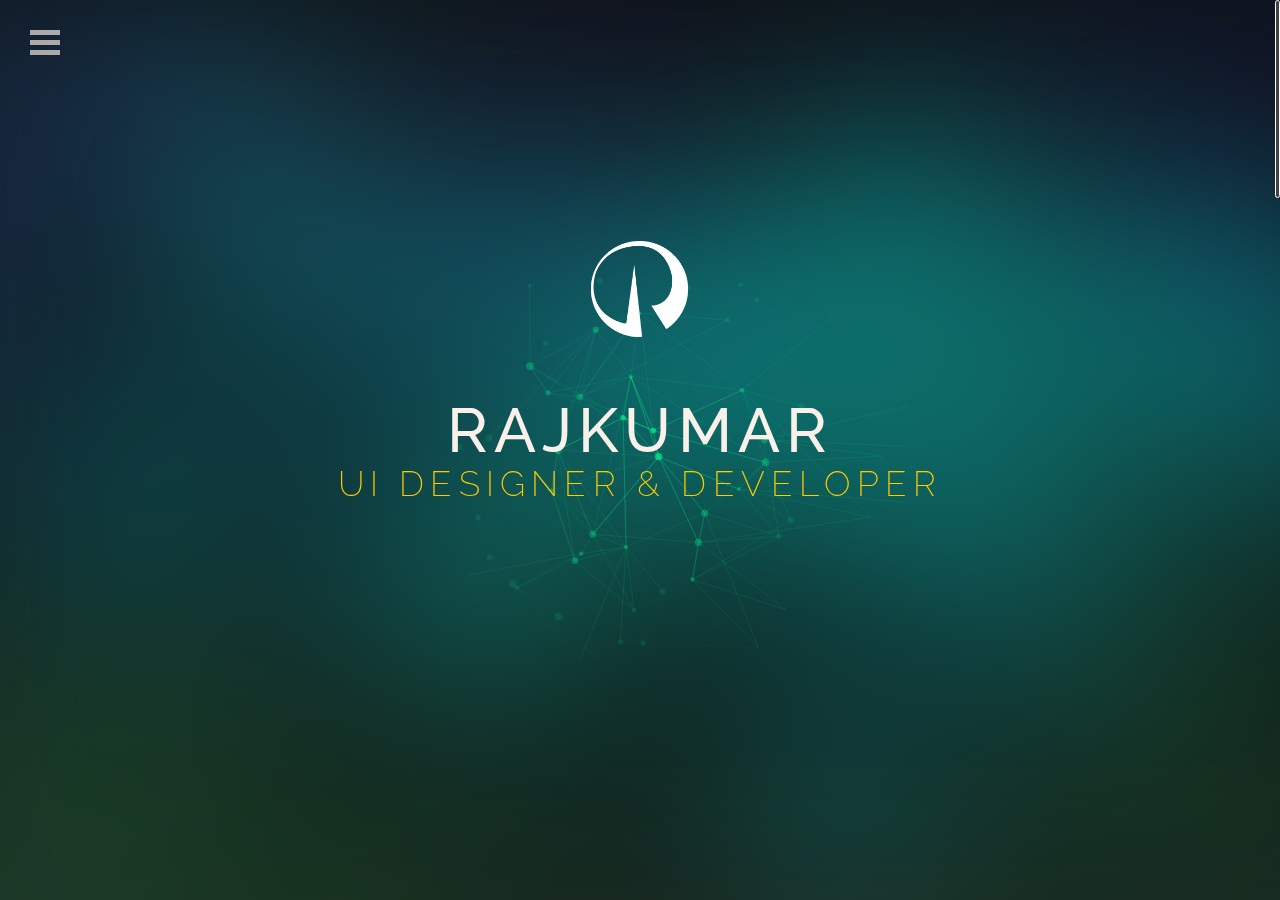
<file: index.html>
<!DOCTYPE html>
 <html lang="en">
   <head>
     <meta charset="utf8">
     <meta httpequiv="XUACompatible" content="IE=edge">
     <meta name="viewport" content="width=devicewidth, initialscale=1.0">
     <meta name="keywords" content="Rajkumar Frontend developer, UI/UX Designer and web developer, Web Developer, Frontend Web Developer, Web Designer, Rajkumar, Rajkumar Designer, Rajkumar Developer, Personal Website, Personal Portfolio, UI Designer, User Interface Developer, User Experience Designer, Product UI desginer, Web Application Designer, Widget Design, Logo Design, Branding, Web Portfolio,  Personal Web Portfolio, Designer Portfolio " />
     <meta name="description" content="Rajkumar Frontend developer, UI/UX Designer and web developer">
     <meta name="Rajkumarui" content="Frontend Developer">
     <meta name="publisher" content="Rajkumar" />
     <meta name="author" content="Rajkumar" />
     <title>Rajkumar Frontend Developer, UI/UX Designer and Web Developer</title>
     
     <link rel="stylesheet" type="text/css" href="assets/css/animate.css" />
     <!-- Bootstrap -->
     <link href="assets/css/bootstrap.css" rel="stylesheet">
 	   <link href="assets/css/font-awesome.min.css" rel="stylesheet">
     <link rel="stylesheet" type="text/css" href="assets/css/component.css" />
     <link href='http://fonts.googleapis.com/css?family=Raleway:200,400,800' rel='stylesheet' type='text/css'/>
 
     <!-- simple style -->
     <link href="assets/css/rajkumar_style.css" rel="stylesheet">
     
     <!-- HTML5 shim and Respond.js IE8 support of HTML5 elements and media queries >
     <![if lt IE 9]-->
       <script src="https://oss.maxcdn.com/libs/html5shiv/3.7.0/html5shiv.js"></script>
       <script src="https://oss.maxcdn.com/libs/respond.js/1.3.0/respond.min.js"></script>
     <!-- [endif]-->
   </head>
   <body>
 	<div class="preloader_window">
        <div class="preloader_img"><img src="assets/img/Preloader_snake.gif" alt=""></div>
      </div>
    <div class="container_whole landing_page_bg">
          <div class="menu-wrap">
        <nav class="menu">
          <div class="icon-list">
            <a href="#large-header"><i class="fa fa-bullseye"></i><span>INTRODUCTION</span></a>
            <a href="#What_i_do"><i class="fa fa-code"></i><span>WHAT I DO</span></a>
            <a href="#What_i_done"><i class="fa fa-suitcase"></i><span>WHAT I'&rsquo;VE DONE</span></a>
            <a href="#contact"><i class="fa fa-paper-plane"></i><span>CONTACT</span></a>
          </div>
        </nav>
        <button class="close-button" id="close-button">Close Menu</button>
      </div>
      <button class="menu-button" id="open-button">Open Menu</button>
            <div class="content-wrap" id="nice">
      <div class="content">
        <section id="large-header" class="large-header">
          <canvas id="landing-page-canvas"></canvas>
                    <div class="logo_holder">
                    <img class="logo" src="assets/img/Rajkumar-Logo.png" alt="Rajkumar-logo"/>
                    <div class="circular"></div>
                    </div>
          <h1 class="main-title">Rajkumar<span class="thin raj_descp_heading" >UI DESIGNER & DEVELOPER</span></h1>
                    <audio controls id="theam_music">
                      <source src="assets/audio/theam.mp3" type="audio/mpeg">
                    </audio>
        </section>
        
        <section id="What_i_do">
                  <div class="container">
                  <div class="row">
                    <div class="col-lg-12">
                          <h1 class="What_i_do">WHAT I DO</h1>
                            <div class="article_list">
                            <div class="row">
                              <div class="col-xs-12 col-sm-12 col-md-6 col-lg-6">
                                    <article class="development">
                                    <span class="development_icon"></span>
                                    <h2>DEVELOPMENT</h2>
                                    <p>I develop web applications and mobile apps using android. Real web designers write code.</p>
                                    </article>
                                </div>
                              <div class="col-xs-12 col-sm-12 col-md-6 col-lg-6">
                                  <article class="design">
                                    <span class="design_icon"></span>
                                    <h2>DESIGN</h2>
                                    <p>Design where creativity is born. Applications without good design, is like coffee without sugar.</p>
                                    </article>
                                </div>
                            </div><!-- /row -->
                            
                            <div class="row">
                              <div class="col-xs-12 col-sm-12 col-md-6 col-lg-6">
                                  <article class="open_source">
                                    <span class="open_source_icon"></span>
                                    <h2>RESEARCH</h2>
                                    <p>I <i class="fa fa-heart"></i>doing research and everything about it to its very nature. One day will create an impact on a million.</p>
                                    </article>
                                </div>
                              <div class="col-xs-12 col-sm-12 col-md-6 col-lg-6">
                                  <article class="World">
                                    <span class="World_icon"></span>
                                    <h2>WORLD</h2>
                                    <p>Besides coding, designing, watching tv, wasting time with friends I do my utmost best to change the world.</p>
                                    </article>
                                </div>
                            </div><!-- /row -->
                            </div><!-- /article_list -->
                        </div>
                  </div>
                </div><!-- /container -->
                  
        </section><!-- /What_i_do -->
                
                <section class="What_i_done" id="What_i_done">
                <div class="What_i_done_header">
                    <div class="container">
                        <div class="row">
                            <div class="col-lg-12">
                               <div class="pug_img_holder">
                                 <div class="pug_img_carry"></div>
                                </div>
                                <h1>WHAT I&rsquo;VE DONE</h1>
                            </div>
                        </div>
                    </div><!-- /container -->
                </div><!-- /What_i_done_header -->
                
                <div class="project project_odd">
                <div class="container">
                  <div class="row">
                    <div class="col-xs-12 col-sm-12 col-md-5 col-lg-5">
                          <div class="project_info">
                            <h2>Chiragu</h2>
                            <h3>Web Application Development</h3>
                            <p>Chiragu is a creative website with smooth animations and effects </p>
                            <div class="project_link project_link_odd">
                            <a href="http://chiragu.com/" target="_blank" title="Chiragu">View project</a>
                            
                            </div>
                            </div><!-- /project_info -->  
                        </div>
                    <div class="col-xs-12 col-sm-12 col-md-7 col-lg-7">
                          <div class="project_img">
                            <img src="assets/img/chiragu.png" alt="chiragu">
                            </div><!-- /project_img -->
                        </div>
                  </div><!-- /row -->
                </div><!-- /container -->
                </div><!-- /project_odd -->
                
                <div class="project project_even">
                <div class="container">
                  <div class="row">
                    <div class="col-xs-12 col-sm-12 col-md-5 col-lg-5">
                          <div class="project_info">
                            <h2>Parents Connect app</h2>
                            <h3>Android App Design</h3>
                            <p>Parents Connect is an android application that helps 
        parents to get instance information about their children 
        from kids care</p>
                            <div class="project_link project_link_even"><a href="https://play.google.com/store/apps/details?id=com.parentsconnect.core&hl=en" target="_blank" title="Parents Connect App">View project</a></div>
                            </div><!-- /project_info -->
                        </div>
                    <div class="col-xs-12 col-sm-12 col-md-7 col-lg-7">
                          <div class="project_img">
                            <img src="assets/img/App-Screens-Parents-Connect.png" alt="Parents Connect App">
                            </div><!-- /project_img -->
                        </div>
                  </div><!-- /row -->
                </div><!-- /container -->
                </div><!-- /project_even -->
                
                <div class="project project_odd">
                <div class="container">
                  <div class="row">
                    <div class="col-xs-12 col-sm-12 col-md-5 col-lg-5">
                          <div class="project_info">
                            <h2>The Safe house</h2>
                            <h3>Responsive Web Development</h3>
                            <p>The Safe House is a responsive website, its a website about 
        gold and sliver stroage agency.</p>
                            <div class="project_link project_link_odd"><a href="http://www.thesafehouse.sg/" target="_blank" title="The Safe House">View project</a></div>
                            </div><!-- /project_info -->
                        </div>
                    <div class="col-xs-12 col-sm-12 col-md-7 col-lg-7">
                          <div class="project_img">
                            <img src="assets/img/safe_house.png" alt="The Safe House">
                            </div><!-- /project_img -->
                        </div>
                  </div><!-- /row -->
                </div><!-- /container -->
                </div><!-- /project_odd -->
                
                <div class="project project_even">
                <div class="container">
                  <div class="row">
                    <div class="col-xs-12 col-sm-12 col-md-5 col-lg-5">
                          <div class="project_info">
                            <h2>Capturing</h2>
                            <h3>Website Development</h3>
                            <p>Capturing is a responsive wordpress website,
        its a Candid photography and Wedding videography website .</p>
                            <div class="project_link project_link_even"><a href="http://www.capturing.in/" target="_blank" title="Capturing">View project</a></div>
                            </div><!-- /project_info -->
                        </div>
                    <div class="col-xs-12 col-sm-12 col-md-7 col-lg-7">
                          <div class="project_img">
                            <img src="assets/img/capturing.jpg" alt="Nabthat">
                            </div><!-- /project_img -->
                        </div>
                  </div><!-- /row -->
                </div><!-- /container -->
                </div><!-- /project_even -->
                </section><!-- /What_i_done -->
                
                <section class="contact" id="contact">
                <div class="raj_bg">
                <div class="container">
                  <div class="row">
                    <div class="col-xs-12 col-sm-12 col-md-6 col-lg-6">
                          <div class="contact_field">
                            </div><!-- /contact_field -->
                        </div>
                    <div class="col-xs-12 col-sm-12 col-md-6 col-lg-6">
                          <div class="contact_form">
                            <div>
                            <h1>Just Say Hi!</h1>
                            <form id="contactform" class="message_form" method="post" action="sendmail.php" novalidate>
                                <input type="text" name="name" id="name" placeholder="Your Name">
                                <input type="text" name="email" id="email" placeholder="Your E-mail ID">
                                <textarea name="message"  id="message" cols="30" rows="5" placeholder="Type your words here..."></textarea>
                                <button type="submit" name="phone" value="SEND" ><span class="fa fa-send"></span> SEND</button>
                                <div class="subber"></div>
                            </form>
                            </div>
                          </div><!-- /contact_form -->
                        </div>
                  </div>
                </div><!-- /container -->
                </div><!--/raj_bg-->
               
               
                </section><!-- /contact -->
      </div><!-- /content -->
            
            
           </div><!-- /content-wrap --> 
    </div><!-- /container -->
        <script src="assets/js/jquery.min.js" type="text/javascript"></script>
        <script src="assets/js/bootstrap.min.js" type="text/javascript"></script>
        <script src="assets/js/jquery.nicescroll.js" type="text/javascript"></script>
    <script type="text/javascript">
    /*Preloader*/
    var winheight;
      winheight = window.innerHeight;
      $(".preloader_window").css("height", winheight);

    $(window).bind("load", function() {
      $(".preloader_window").fadeOut(500);
    });
    </script>
    <script src="assets/js/TweenLite.min.js" type="text/javascript"></script>
    <script src="assets/js/EasePack.min.js" type="text/javascript"></script>
    <script src="assets/js/rAF.js" type="text/javascript"></script>    <script src="assets/js/landing_page.js" type="text/javascript"></script>
        <script src="assets/js/classie.js" type="text/javascript"></script>
        <script src="assets/js/rajkumar_script.js" type="text/javascript"></script>
   </body>
 </html>
</file>
<file: assets/css/component.css>
/* Menu style */
html, 
body,  
.container_whole, 
.content-wrap {
	overflow: hidden;
	width: 100%;
	height: 100%;
}

.menu-wrap a {
	color: #b8b7ad;
}

.menu-wrap a:hover,
.menu-wrap a:focus {
	color: rgba(0,255,144,1);
}

.content-wrap {
	overflow-y: scroll;
	-webkit-overflow-scrolling: touch;
}

.content {
	position: relative;
}

.content::before {
	position: fixed;
	top: 0;
	left: 0;
	z-index: 10;
	width: 100%;
	height: 100%;
	background: rgba(0,0,0,0.3);
	content: '';
	opacity: 0;
	-webkit-transform: translate3d(100%,0,0);
	transform: translate3d(100%,0,0);
	-webkit-transition: opacity 0.4s, -webkit-transform 0s 0.4s;
	transition: opacity 0.4s, transform 0s 0.4s;
	-webkit-transition-timing-function: cubic-bezier(0.7,0,0.3,1);
	transition-timing-function: cubic-bezier(0.7,0,0.3,1);
}

/* Menu Button */
.menu-button {
	position: fixed;
	z-index: 1000;
	margin: 1em;
	padding: 0;
	width: 2.5em;
	height: 2.25em;
	border: none;
	text-indent: 2.5em;
	font-size: 20px;
	color: transparent;
	background: transparent;
}

.menu-button::before {
	position: absolute;
	top: 0.5em;
	right: 0.5em;
	bottom: 0.5em;
	left: 0.5em;
	background: linear-gradient(#aaa 20%, transparent 20%, transparent 40%, #aaa 40%, #aaa 60%, transparent 60%, transparent 80%, #aaa 80%);
	content: '';
}

.menu-button:hover {
	opacity: 0.6;
}

/* Close Button */
.close-button {
	width: 1em;
	height: 1em;
	position: absolute;
	right: 1em;
	top: 1em;
	overflow: hidden;
	text-indent: 1em;
	font-size: 0.75em;
	border: none;
	background: transparent;
	color: transparent;
}

.close-button::before,
.close-button::after {
	content: '';
	position: absolute;
	width: 3px;
	height: 100%;
	top: 0;
	left: 50%;
	background: #bdc3c7;
}

.close-button::before {
	-webkit-transform: rotate(45deg);
	transform: rotate(45deg);
}

.close-button::after {
	-webkit-transform: rotate(-45deg);
	transform: rotate(-45deg);
}

/* Menu */
.menu-wrap {
	position: absolute;
	z-index: 1001;
	width: 300px;
	height: 100%;
	background: #373a47;
	padding: 2.5em 1.5em 0;
	font-size: 20px;
	-webkit-transform: translate3d(-320px,0,0);
	transform: translate3d(-320px,0,0);
	-webkit-transition: -webkit-transform 0.4s;
	transition: transform 0.4s;
	-webkit-transition-timing-function: cubic-bezier(0.7,0,0.3,1);
	transition-timing-function: cubic-bezier(0.7,0,0.3,1);
}

.menu, 
.icon-list {
	height: 100%;
}

.icon-list {
	-webkit-transform: translate3d(0,100%,0);
	transform: translate3d(0,100%,0);
}

.icon-list a {
	display: block;
	padding: 0.8em;
	-webkit-transform: translate3d(0,500px,0);
	transform: translate3d(0,500px,0);
}

.icon-list,
.icon-list a {
	-webkit-transition: -webkit-transform 0s 0.4s;
	transition: transform 0s 0.4s;
	-webkit-transition-timing-function: cubic-bezier(0.7,0,0.3,1);
	transition-timing-function: cubic-bezier(0.7,0,0.3,1);
}

.icon-list a:nth-child(2) {
	-webkit-transform: translate3d(0,1000px,0);
	transform: translate3d(0,1000px,0);
}

.icon-list a:nth-child(3) {
	-webkit-transform: translate3d(0,1500px,0);
	transform: translate3d(0,1500px,0);
}

.icon-list a:nth-child(4) {
	-webkit-transform: translate3d(0,2000px,0);
	transform: translate3d(0,2000px,0);
}

.icon-list a:nth-child(5) {
	-webkit-transform: translate3d(0,2500px,0);
	transform: translate3d(0,2500px,0);
}

.icon-list a:nth-child(6) {
	-webkit-transform: translate3d(0,3000px,0);
	transform: translate3d(0,3000px,0);
}

.icon-list a span {
	margin-left: 10px;
	font-weight: 700;
}

/* Shown menu */
.show-menu .menu-wrap {
	-webkit-transform: translate3d(0,0,0);
	transform: translate3d(0,0,0);
	-webkit-transition: -webkit-transform 0.8s;
	transition: transform 0.8s;
	-webkit-transition-timing-function: cubic-bezier(0.7,0,0.3,1);
	transition-timing-function: cubic-bezier(0.7,0,0.3,1);
}

.show-menu .icon-list,
.show-menu .icon-list a {
	-webkit-transform: translate3d(0,0,0);
	transform: translate3d(0,0,0);
	-webkit-transition: -webkit-transform 0.8s;
	transition: transform 0.8s;
	-webkit-transition-timing-function: cubic-bezier(0.7,0,0.3,1);
	transition-timing-function: cubic-bezier(0.7,0,0.3,1);
}

.show-menu .icon-list a {
	-webkit-transition-duration: 0.9s;
	transition-duration: 0.9s;
}

.show-menu .content::before {
	opacity: 1;
	-webkit-transition: opacity 0.8s;
	transition: opacity 0.8s;
	-webkit-transition-timing-function: cubic-bezier(0.7,0,0.3,1);
	transition-timing-function: cubic-bezier(0.7,0,0.3,1);
	-webkit-transform: translate3d(0,0,0);
	transform: translate3d(0,0,0);
}

/* Header */
.large-header {
	position: relative;
	width: 100%;
	background: #333;
	overflow: hidden;
	background-size: cover;
	background-position: center center;
	z-index: 1;
	padding: 0px;
}

.large-header {
	background-image:url(../img/greeny-glass-effect.png);
}


.main-title {
	position: absolute;
	margin: 0;
	padding: 0;
	color: #f9f1e9;
	text-align: center;
	top: 50%;
	left: 50%;
	-webkit-transform: translate3d(-50%,-50%,0);
	transform: translate3d(-50%,-50%,0);
}

.landing_page_bg .main-title {
	text-transform: uppercase;
	font-size: 6.2em;
	letter-spacing: 0.1em;
}


.main-title .thin {
	font-weight: 200;
}



@-webkit-keyframes circular-wave {
	10%{
	opacity:0;	
	}
	50%{
	opacity:1;	
	}
  100% {
    -moz-transform: scale(2);
-webkit-transform: scale(2);
-o-transform: scale(2);
-ms-transform: scale(2);
transform: scale(2);
border-color:rgba(0,255,144,1);
opacity:0;
  }
}

@keyframes circular-wave {
  10%{
	opacity:0;	
	}
	50%{
	opacity:1;	
	}
  100% {
    -moz-transform: scale(2);
-webkit-transform: scale(2);
-o-transform: scale(2);
-ms-transform: scale(2);
transform: scale(2);
border-color:rgba(0,255,144,1);
opacity:0;
  }
}

@-webkit-keyframes pug_anim {
	from{
	background: url(../img/pug_2.png) no-repeat;	
	}
	to{
	background: url(../img/pug_3.png) no-repeat;	
	}
}
@keyframes pug_anim {
	from{
	background: url(../img/pug_2.png) no-repeat;	
	}
	to{
	background: url(../img/pug_3.png) no-repeat;	
	}
}

@-webkit-keyframes pug_anim_click {
	
	
	
}
@keyframes pug_anim_click {
	
	
	
}
</file>
<file: assets/css/rajkumar_style.css>
*, *:after, *:before { -webkit-box-sizing: border-box; box-sizing: border-box; }
.clearfix:before, .clearfix:after { content: ''; display: table; }
.clearfix:after { clear: both; }

body {
	background: #fff;
	color: #2c3e50;
	font-weight: 400;
	font-size: 1em;
	line-height: 1.25;
	font-family: 'Raleway', Calibri, Arial, sans-serif;
	overflow:hidden;
}

a, button {
	outline: none;
}

a {
	color: #566473;
	text-decoration: none;
}

a:hover, a:focus {
	color: #34495e;
}

section {
	padding: 1em;
	text-align: center;
}

p.ref {
	text-align: center;
	padding: 2em 1em;
}

.preloader_window{
width: 100%;
background-color:#fff;
position:fixed;
display:block;
z-index:999999;
}
.preloader_img{
display: inline-block;
position:relative;
left:45%;
top: 45%;	
}


/* Header */
.{
	margin: 0 auto;
	padding: 2em;
	text-align: center;
	max-width: 900px;
}

.h1 {
	margin: 0;
	font-size: 4.5em;
	line-height: 1;
	font-weight: 200;
}

.h1 span {
	display: block;
	padding: 1em 0 1.5em;
	font-size: 36%;
	color: #95a5a6;
	line-height: 1.4;
}
.nicescroll-rails{
z-index:1 !important;	
}

.raj_descp_heading{
font-size:35px;
display: block;	
color:#ffcc00;
}
.rajkumar_header{
width: 100%;
height: 500px;	
}
.rajkumar_header h1{
font-size: 8em;
text-align: center;
position: relative;
top: 30%;	
}
.logo_holder{
position: absolute;
margin: 0;
padding: 0;
text-align: center;
top: 32%;
left: 50%;
cursor:pointer;
-webkit-transform: translate3d(-50%,-50%,0);
transform: translate3d(-50%,-50%,0);	
}
.logo{
width: 130px;
cursor:pointer;	
}
.logo_holder:hover .circular{
border:1px solid #fff;
border-radius:100%;
position: absolute;
top: 9%;
left: 14%;
width: 90px;
height: 90px;
-webkit-animation: circular-wave 1.8s linear infinite;
     -moz-animation: circular-wave 1.8s linear infinite;
      -ms-animation: circular-wave 1.8s linear infinite;
       -o-animation: circular-wave 1.8s linear infinite;
          animation: circular-wave 1.8s linear infinite;	
}
.icon-list a span{
	font-family: 'Raleway', Calibri, Arial, sans-serif;
	font-weight:400 !important;
}
h1.What_i_do{
font-weight:400;
text-align:center;	
font-size: 5em;
margin: 5px 0;
}
#What_i_do{
padding: 40px 0;	
}
.article_list article{
width:100%;
float:left;
text-align:center;
padding:20px 76px;	
}
.article_list{
display: inline-block;	
}
.article_list article h2{
font-weight:400;
font-size: 30px;
margin-top: 20px;
margin-bottom: 10px;	
}
.article_list article p{
font-size: 22px;	
}
.development_icon, .design_icon, .open_source_icon, .World_icon{
display: inline-block;
}
.development_icon{
background:url(../img/developoment_icon.png) no-repeat;	
background-size: contain;
width: 65px;
height: 65px;
}
.design_icon{
background:url(../img/design_icon.png) no-repeat;	
background-size: contain;
width: 65px;
height: 65px;
}
.open_source_icon{
background:url(../img/open_source_icon.png) no-repeat;	
background-size: contain;
width: 40px;
height: 65px;
}
.World_icon{
background:url(../img/world_icon.png) no-repeat;	
background-size: contain;
width: 65px;
height: 65px;
}
.What_i_done{
padding: 0;	
}
.What_i_done_header, .pug_img_holder{
background: #7ee9b5;
text-align: center;	
}
.pug_img_carry{
display: inline-block;
background:url(../img/pug_1.png) no-repeat;
background-size:contain;
width: 400px;
height: 290px;
margin-top:20px;
cursor:pointer;
	-webkit-animation: pug_anim 2s cubic-bezier(1,-0.38, 0, 1.31) infinite;
     -moz-animation: pug_anim 2s cubic-bezier(1,-0.38, 0, 1.31) infinite;
      -ms-animation: pug_anim 2s cubic-bezier(1,-0.38, 0, 1.31) infinite;
       -o-animation: pug_anim 2s cubic-bezier(1,-0.38, 0, 1.31) infinite;
          animation: pug_anim 2s cubic-bezier(1,-0.38, 0, 1.31) infinite;
            animation-direction: alternate;
}
.What_i_done_header h1{
text-align: center;
font-size: 4em;
font-weight: 400;
margin: 0;
padding: 3px 5px 20px 5px;	
}
.project{
width: 100%;
display: inline-block;	
}
.project_odd{
background: #f6f7f5;	
}
.project_even{
background: #ffffff;	
}
.project_info{
width: 100%;
padding: 20px;	
text-align: left;
float: left;
padding-left: 10px;
padding-top: 45px;
}
.project_img{
width: 100%;	
padding: 20px;
text-align: center;
float: left;
}
.project_img img{
width: 100%;
padding:20px;	
}
.project_info h2{
font-size: 32px;
text-transform:uppercase;
margin:5px 0;	
}
.project_info h3{
font-size: 2.5em;
font-weight: 200;
margin:5px 0;	
}
.project_info p{
font-size: 20px;	
color: #abb0b5;
}
.contact{
padding: 0;
width: 100%;
background: #FF9906;	
}
.my_image, .contact_form{
text-align: center;
width: 100%;
padding: 50px 10px;
float:left;
}
.my_image{
position: relative;	
}
.my_image{
padding-top: 80px;
}
.my_image_holder{
border-radius:100%;
background: #43cb89;
overflow:hidden;
width: 350px;
height: 350px;
margin-left: auto;
margin-right: auto;	
-webkit-box-shadow: 0px 0px 10px 3px rgba(0, 0, 0, 0.2); /* WebKit */
-moz-box-shadow: 0px 0px 10px 3px rgba(0, 0, 0, 0.2); /* Firefox */
box-shadow: 0px 0px 10px 3px rgba(0, 0, 0, 0.2); /* Standard */
}
.my_image_holder img{
width: 100%;
position: relative;
bottom: -30px;
left: -35px;
}
.message_form{
padding: 10px 64px;	
}
.message_form input{
border-width:0px 0px 2px 0px;
border-color:#3A0000;
border-style:solid;
width: 100%;
background:none;
margin-top: 20px;
outline:0;
padding: 5px;
color: #AE0001;
font-size: 18px;
}
.message_form textarea{
border-width:2px;
border-color:#3A0000;
border-style:solid;
width: 100%;
background:none;
margin-top: 30px;
outline:0;
padding:5px;
color: #AE0001;
font-size: 18px;
}
.contact_field{
display: inline-block;
width: 100%;
padding-bottom: 35px;	
}
.message_form button{
border:0;
background: none;
padding:10px 20px;
margin-top: 10px;
color: #3A0000;	
font-size: 20px;
border-radius:3px;
-webkit-transition: background 1s ease;
-moz-transition: background 1s ease; 
-o-transition: background 1s ease;
transition: background 1s ease; 
float: left;
}
.message_form button:hover{
background: #3a0000;
color: #ff9906;
-webkit-transition: background 0.5s ease;
-moz-transition: background 0.5s ease; 
-o-transition: background 0.5s ease;
transition: background 0.5s ease;	
}
.message_form button span{
display: inline-block;
}
.subber{
clear: both;	
}
.contact_form h1{
font-weight: 400;
font-size: 7em;
margin:0;
color: #AE0001;	
}
::-webkit-input-placeholder {
   color: #820000;
}

:-moz-placeholder { /* Firefox 18- */
   color: #820000;  
}

::-moz-placeholder {  /* Firefox 19+ */
   color: #820000;  
}

:-ms-input-placeholder {  
   color: #820000;  
}
.follow{
font-size: 9em;
display: inline-block;
font-weight:400;
margin-bottom: 5px;
float:left;
margin-top:30px;
    color: #AE0001;	
}
.follow i{
display: inline-block;
background: url(../img/pug_icon.png) no-repeat;
background-size:contain;
width: 58px;
height: 40px;	
}
.social_network{
display: inline-block;
margin-top: 30px;
margin-bottom: 0px;	
}
.social_network li{
list-style: none;
float: left;
padding:10px 20px;	
}
.social_network li a{
font-size: 7em;
color: #AE0001;;
}
.follow_sec{
clear: both;
display: inline-block;	
}
.follow_sec p{
font-size: 16px;	
}
a > i.fa-behance:hover{
background: #0099ff; /* Old browsers */
background: -moz-linear-gradient(top, #0099ff 0%, #0099ff 23%, #207cca 100%, #2989d8 100%, #0099ff 100%); /* FF3.6+ */
background: -webkit-gradient(linear, left top, left bottom, color-stop(0%,#0099ff), color-stop(23%,#0099ff), color-stop(100%,#207cca), color-stop(100%,#2989d8), color-stop(100%,#0099ff)); /* Chrome,Safari4+ */
background: -webkit-linear-gradient(top, #0099ff 0%,#0099ff 23%,#207cca 100%,#2989d8 100%,#0099ff 100%); 
background: -o-linear-gradient(top, #0099ff 0%,#0099ff 23%,#207cca 100%,#2989d8 100%,#0099ff 100%); /* Opera 11.10+ */
background: -ms-linear-gradient(top, #0099ff 0%,#0099ff 23%,#207cca 100%,#2989d8 100%,#0099ff 100%); /* IE10+ */
background: linear-gradient(to bottom, #0099ff 0%,#0099ff 23%,#207cca 100%,#2989d8 100%,#0099ff 100%);
-webkit-background-clip: text;
-webkit-text-fill-color: transparent;	
}
a > i.fa-behance:hover{
-webkit-mask-image: -webkit-linear-gradient(top, rgba(0,153,255,1) 0%,rgba(0,153,255,1) 23%,rgba(32,124,202,1) 100%,rgba(41,137,216,1) 100%,rgba(0,153,255,1) 100%);
-webkit-mask-image: linear-gradient(to bottom, rgba(0,153,255,1) 0%,rgba(0,153,255,1) 23%,rgba(32,124,202,1) 100%,rgba(41,137,216,1) 100%,rgba(0,153,255,1) 100%);
-webkit-mask-image: -moz-linear-gradient(top, rgba(0,153,255,1) 0%, rgba(0,153,255,1) 23%, rgba(32,124,202,1) 100%, rgba(41,137,216,1) 100%, rgba(0,153,255,1) 100%);
-webkit-mask-image: -o-linear-gradient(top, rgba(0,153,255,1) 0%,rgba(0,153,255,1) 23%,rgba(32,124,202,1) 100%,rgba(41,137,216,1) 100%,rgba(0,153,255,1) 100%);
-webkit-mask-image: -ms-linear-gradient(top, rgba(0,153,255,1) 0%,rgba(0,153,255,1) 23%,rgba(32,124,202,1) 100%,rgba(41,137,216,1) 100%,rgba(0,153,255,1) 100%);
}
a > i.fa-facebook:hover{
color:#3c599d;	
}
a > i.fa-google-plus:hover{
color:#cc3433;	
}
a > i.fa-linkedin:hover{
color:#0177b5;	
}
.project_link a, .project_link a:hover{
text-align: center;
text-decoration: none;
}
.project_link{
overflow:hidden;
border-radius:3px;
padding:10px 20px;	
display: inline-block;
cursor:pointer;	
-webkit-transition: background 1s ease; /* Firefox */
-moz-transition: background 1s ease; /* WebKit */
-o-transition: background 1s ease; /* Opera */
transition: background 1s ease; /* Standard */
}
.project_link a{
padding:10px 20px;	
font-size: 16px;
}
.project_link_odd{
border:1px solid #7ee9b5;
color:#7ee9b5;	
}
.project_link_even{
border: 1px solid #e74c3c;
coor:#e74c3c;
}
.project_link_odd a{
color:#7ee9b5;	
}
.project_link_even a{
color:#e74c3c;
}
.project_link_odd a:hover, .project_link_odd:hover a{
color:#f5f6f7;
}
.project_link_even a:hover, .project_link_even:hover a{
color:#fff;	
}
.project_link_odd:hover{
background: #7ee9b5;
}
.project_link_even:hover{
background: #e74c3c;	
}
#theam_music{
display: none;	
}
.show-menu .icon-list a{
font-size: 20px;	
}
.close-button{
font-size: 1.3em;	
}
.raj_bg{
width:100%;
background:url(../img/rajkumar-bg.jpg) no-repeat;
background-size:cover;	
background-color: #FF9906;
}
footer{
background:#3A0000;	
}








/*media query*/
@media only screen and (max-width: 800px){
.logo_holder{
top: 27%;	
}
.landing_page_bg .main-title{
width: 100%;	
}
.project_info{
padding-left: 25px;	
}
.follow{
float: none;	
}
.social_network{
padding-left: 0px;
margin-top: 5px;	
}
.my_image, .contact_form{
padding: 20px 10px;	
}
.contact_field{
padding-top: 40px;	
}
.raj_bg{
background:url(../img/rajkumar-bg-opct.png) no-repeat;	
}

@media only screen and (max-width: 768px){
.logo_holder {
top: 38%;
}
.raj_descp_heading{
font-size: 30px;	
}
.project_info{
text-align: center;
padding: 20px 60px !important;	
}
.message_form button{
	float: none;
}
}

@media only screen and (max-width: 600px){
.logo_holder {
top: 35%;
}
.landing_page_bg .main-title{
font-size: 5.2em;	
}
.raj_descp_heading {
font-size: 27px;
}
.follow {
font-size: 8em;
}
.social_network li a {
font-size: 6em;
}

}

@media only screen and (max-width: 568px){
.landing_page_bg .main-title {
font-size: 4.2em;
}
.raj_descp_heading {
font-size: 22px;
}
.raj_descp_heading {
font-size: 22px;
}
.main-title{
top: 67%;	
}

}	



@media only screen and (max-width: 320px){
.main-title{
top: 57%;		
}
h1.What_i_do{
font-size: 3.5em;	
}
.article_list article{
padding: 20px 30px !important;	
}
.article_list article p {
font-size: 20px;
}
.pug_img_carry{
background-size: contain;
	width: 260px;
	height: 190px;	
}
.What_i_done_header h1{
font-size: 3.5em;	
}
.project_info {
text-align: center;
padding: 20px 15px !important;
}
.project_img img{
padding: 0;	
}
.my_image_holder{
width: 260px;
height: 260px;	
}
.contact_form h1{
font-size: 4em;	
}
.message_form {
padding: 10px 0px;
}
.follow {
font-size: 5em;
}
.social_network li{
padding: 10px 15px;	
}
.social_network li a {
font-size: 4em;
}
.pug_img_carry{
display: inline-block;
    background: url(../img/pug_1.png) no-repeat;
    background-size: contain;
    width: 266px;
    height: 200px;
	animation: none;
	webkit-animation:none;
}
}


@-webkit-keyframes pug_anim {
	from{
	background: url(../img/pug_2.png) no-repeat;
	background-size: contain;
	width: 260px;
	height: 190px;	
	}
	to{
	background: url(../img/pug_3.png) no-repeat;
	background-size: contain;
	width: 260px;
	height: 190px;	
	}
}
@keyframes pug_anim {
	from{
	background: url(../img/pug_2.png) no-repeat;
	background-size: contain;
	width: 260px;
	height: 190px;	
	}
	to{
	background: url(../img/pug_2.png) no-repeat;
	background-size: contain;
	width: 260px;
	height: 190px;	
	}
}


}
</file>
